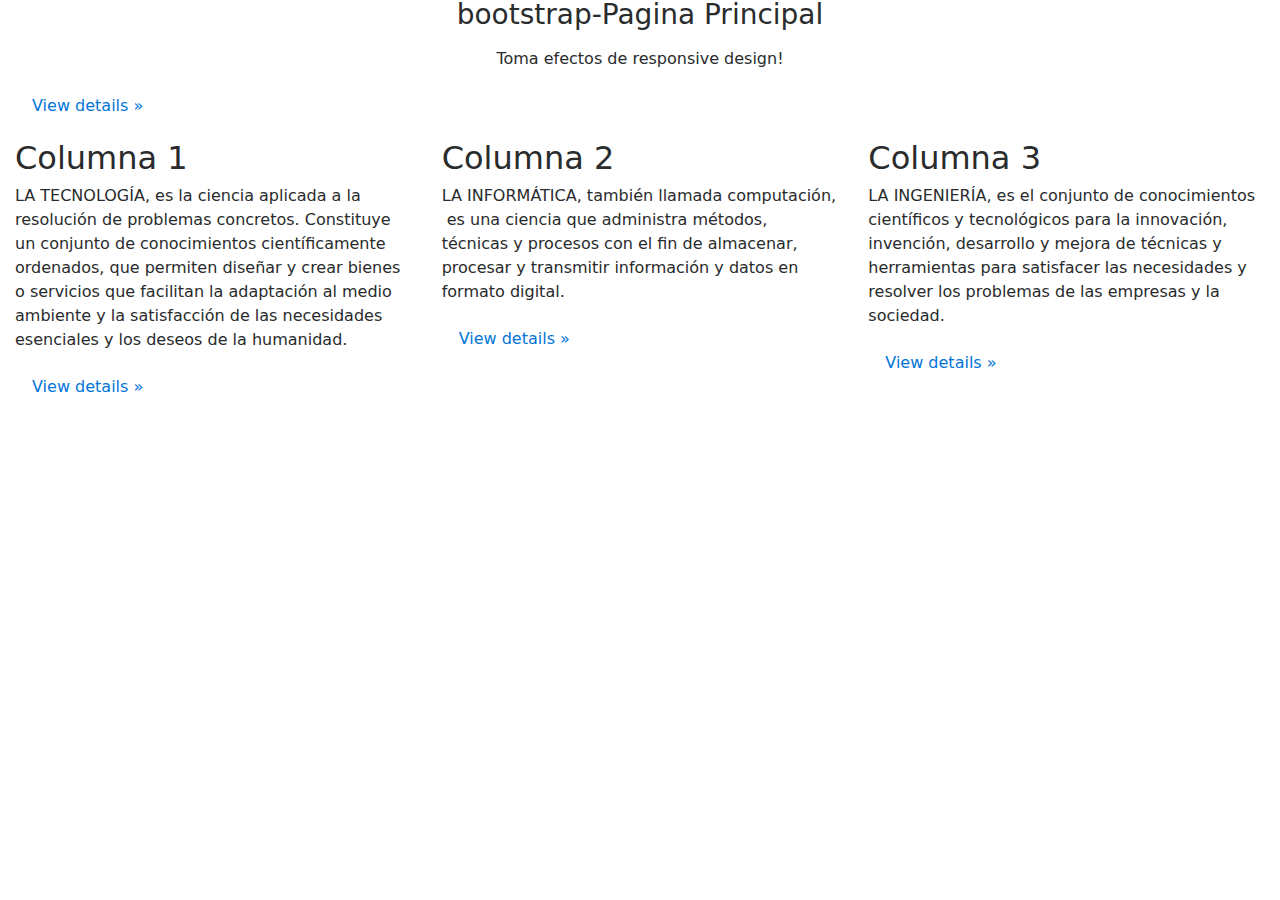
<file: layoutit/src/paginap.html>
<!DOCTYPE html>
<html lang="en">
  <head>
    <meta charset="utf-8">
    <meta http-equiv="X-UA-Compatible" content="IE=edge">
    <meta name="viewport" content="width=device-width, initial-scale=1">

    <title>Bootstrap 4, from LayoutIt!</title>

    <meta name="description" content="Source code generated using layoutit.com">
    <meta name="author" content="LayoutIt!">

    <link href="css/bootstrap.min.css" rel="stylesheet">
    <link href="css/style.css" rel="stylesheet">

  </head>
  <body>

    <div class="container-fluid">
	<div class="row">
		<div class="col-md-12">
			<h3>
				<center>  bootstrap-Pagina Principal </center>
			</h3>
			
			<p>
				<center> Toma efectos de responsive design! </center>
			</p>
			<p>
				<a class="btn" href="#">View details »</a>
			</p>
		</div>
	</div>
	<div class="row">
		<div class="col-md-4">
			<h2>
				Columna 1
			</h2>
			<p>
				LA TECNOLOGÍA, es la ciencia aplicada a la resolución de problemas concretos. Constituye un conjunto de conocimientos científicamente ordenados, que permiten diseñar y crear bienes o servicios que facilitan la adaptación al medio ambiente y la satisfacción de las necesidades esenciales y los deseos de la humanidad.
			</p>
			<p>
				<a class="btn" href="#">View details »</a>
			</p>
		</div>
		<div class="col-md-4">
			<h2>
				Columna 2
			</h2>
			<p>
				LA INFORMÁTICA, también llamada computación, ​ es una ciencia que administra métodos, técnicas y procesos con el fin de almacenar, procesar y transmitir información y datos en formato digital.
			</p>
			<p>
				<a class="btn" href="#">View details »</a>
			</p>
		</div>
		<div class="col-md-4">
			<h2>
				Columna 3
			</h2>
			<p>
				LA INGENIERÍA, es el conjunto de conocimientos científicos y tecnológicos para la innovación, invención, desarrollo y mejora de técnicas y herramientas para satisfacer las necesidades y resolver los problemas de las empresas y la sociedad.
			</p>
			<p>
				<a class="btn" href="#">View details »</a>
			</p>
		</div>
	</div>
</div>

    <script src="js/jquery.min.js"></script>
    <script src="js/bootstrap.min.js"></script>
    <script src="js/scripts.js"></script>
  </body>
</html>
</file>
<file: layoutit/src/css/style.css>
# Empty CSS file for your own CSS
</file>
